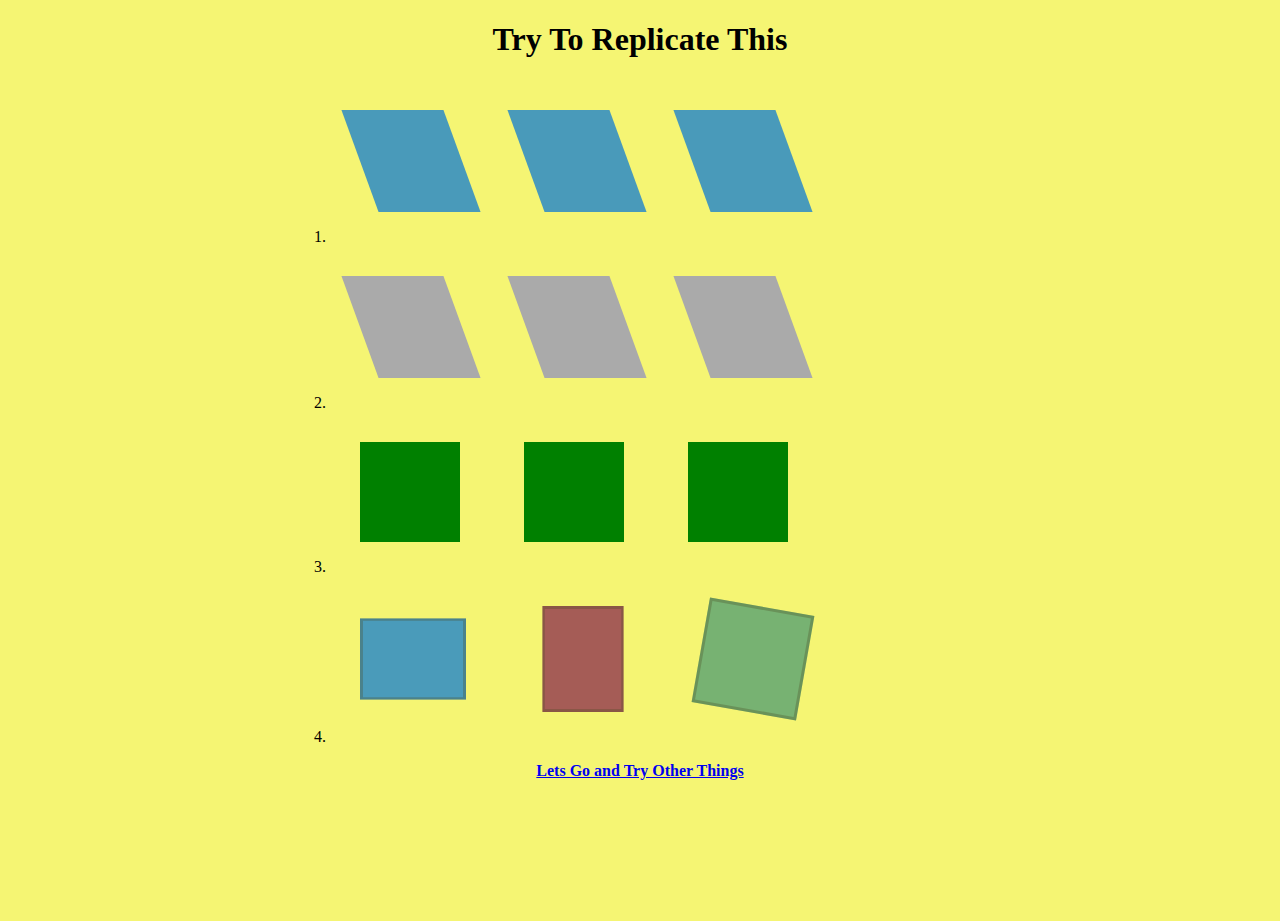
<file: index.html>
<!DOCTYPE html>
<html lang="en">
<head>
    <meta charset="UTF-8">
    <meta http-equiv="X-UA-Compatible" content="IE=edge">
    <meta name="viewport" content="width=device-width, initial-scale=1.0">
    <title>Document</title>
    <link rel="stylesheet" href="style.css">
</head>
<body style="background-color:rgb(245, 245, 115);">
    <h1 style="text-align:center;">Try To Replicate This</h1>
    <div class="container">
    <ol type="1">
        <li >
            <div class="box2"></div>
            <div class="box2"></div>
            <div class="box2"></div>

        </li>
        <li >
            <div class="box3"></div>
            <div class="box3"></div>
            <div class="box3"></div>

        </li>
        <li >
                <div class="box1"></div>
                <div class="box1"></div>
                <div class="box1"></div>

        </li>
        <li >
            <div class="element one"></div>
            <div class="element two"></div>
            <div class="element three"></div>

    </li>
    </ol>
    </div>
    <div style="text-align:center;"><b>
    <a href="index1.html">Lets Go and Try Other Things</a></b><br><br>
</div>
</body>
</html>
</file>
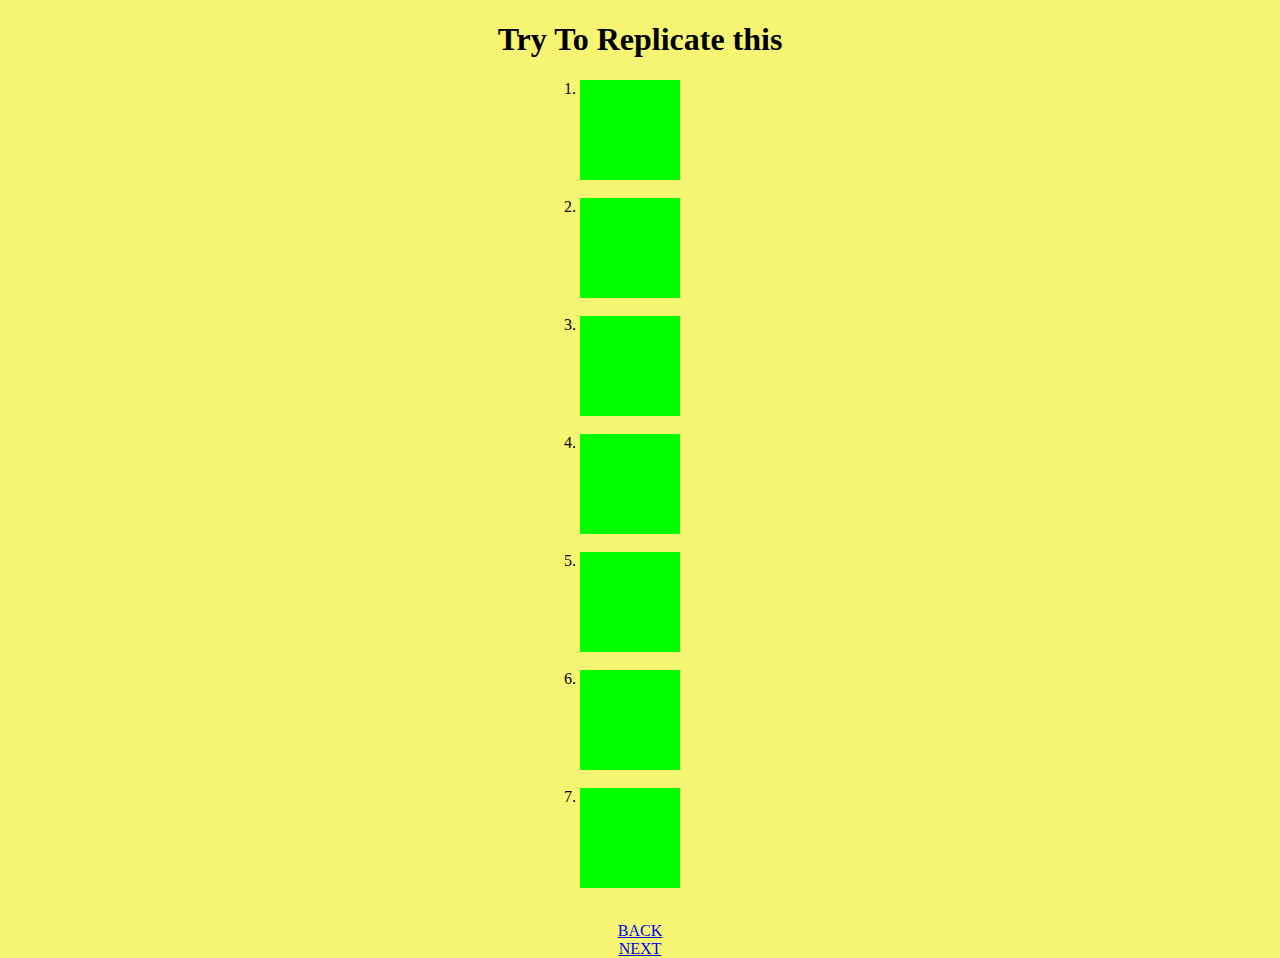
<file: index1.html>
<!DOCTYPE html>
<html lang="en">
<head>
    <meta charset="UTF-8">
    <meta http-equiv="X-UA-Compatible" content="IE=edge">
    <meta name="viewport" content="width=device-width, initial-scale=1.0">
    <title>Document</title>
    <link rel="stylesheet" href="style.css">
</head>
<body style="background-color:rgb(245, 245, 115);">
    <h1 style="text-align:center;">Try To Replicate this</h1>
    <div class="content">
        <ol type="1">
            <li class="test1"></li><br>
            <li class="test2"></li><br>
            <li class="test3"></li><br>
            <li class="test4"></li><br>
            <li class="test5"></li><br>
            <li class="test6"></li><br>
            <li class="test7"></li><br>
        </ol>
        <div style="text-align:center;">
            <a href="index.html">BACK</a><br>
            <a href="index2.html">NEXT</a>


        </div>
    </div>
    
    
</body>
</html>
</file>
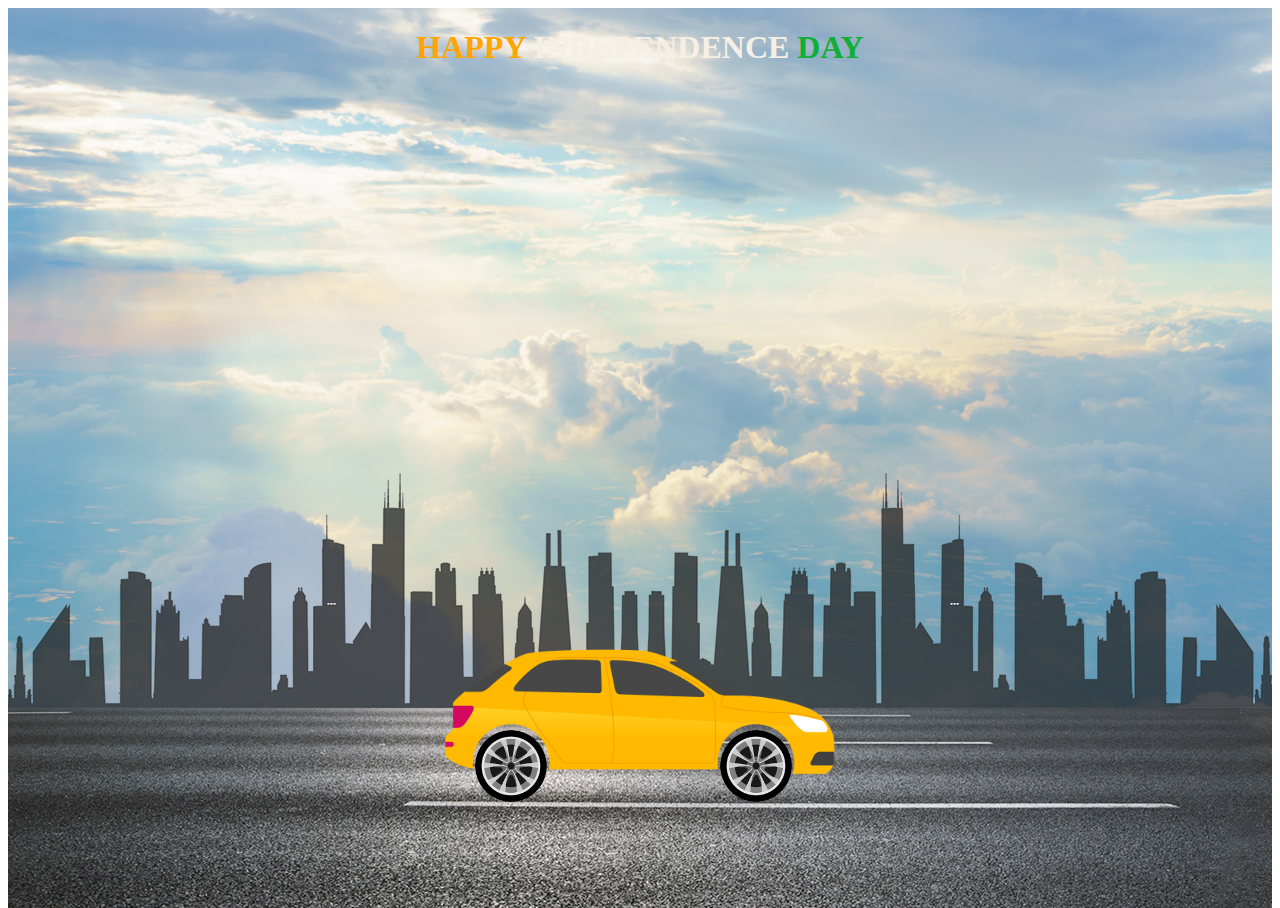
<file: index2.html>
<!DOCTYPE html>
<html lang="en">
<head>
    <meta charset="UTF-8">
    <meta http-equiv="X-UA-Compatible" content="IE=edge">
    <meta name="viewport" content="width=device-width, initial-scale=1.0">
    <title>Document</title>
    <link rel="stylesheet" href="style.css">
</head>
<body>
   
    <div class="ani">
        <h1 style="text-align:center"><span style="color:orange">HAPPY</span> <span style="color:rgb(245, 239, 229)">INDEPENDENCE </span> <span style="color:rgb(15, 175, 55)">DAY</span></h1>
        <div class="highway"></div>
        <div class="city"></div>
        <div class="car">
            <img src="car.png">
        </div>
        
        <div class="wheel">
        <img src="wheel.png" class="wheelback">
        <img src="wheel.png" class="wheelfront">
    </div>
    </div>
    
</body>
</html>
</file>
<file: style.css>
.container{
    max-width:700px;
    margin:auto;
    
}
.box1{
    display: inline-block;
    width: 100px;
    height: 100px;
    background-color: green;
    margin:30px;
    animation:rotation 2s infinite;
    animation-name: b1;

}
@keyframes b1{
    from{
        transform:rotate(0deg);
    }
    to{
        transform:rotate(360deg);
    }
    
}
.box2{
    display: inline-block;
  background-color: #0074d9;
  height: 100px;
  width: 100px;
  font-size: 1px;
  padding: 1px;
  color: white;
  margin:30px;
  animation: skew 3s infinite;
  transform: skew(20deg);
  animation-direction: alternate;
  opacity: .7;
}

@keyframes skew {
  0% {
    transform: skewX(20deg);
  }
  100% {
    transform: skewX(-20deg);
  }
}
.box3 {
    display: inline-block;
    background-color: #aaaaaa;
    height: 100px;
    width: 100px;
    transform: skew(20deg);
    font-size: 1px;
    padding: 1px;
    color: white;
    margin:30px;
    animation: shake 2s infinite;
    animation-direction: alternate;
  }
  
  @keyframes shake {
    0% {
      transform: skewY(20deg);
    }
    100% {
      transform: skewY(-20deg);
    }
  }
   
       
    



.content{
    max-width: 200px;
    margin:auto;
   
}
.test1 {
    width: 100px;
    height: 100px;
    background: rgb(0, 255, 0);
    transition: width 2s;
  }
  
.test1:hover {
    width: 300px;
    
  }
.test2 {
    width: 100px;
    height: 100px;
    background: rgb(0, 255, 0);
    transition: width 2s,height 4s ;
}
  
.test2:hover {
    width: 300px;
    height:300px;
    
}
.test3 {
    width: 100px;
    height: 100px;
    background: rgb(0, 255, 0);
    transition: width 5s;
    transition-timing-function: linear;
  }
  
.test3:hover {
    width: 300px;
}
.test4 {
    width: 100px;
    height: 100px;
    background: rgb(0, 255, 0);
    transition: width 4s;
    transition-timing-function: ease;
  }
  
.test4:hover {
    width: 300px;
}
.test5 {
    width: 100px;
    height: 100px;
    background: rgb(0, 255, 0);
    transition: width 3s;
    transition-timing-function: ease-in;
  }
  
.test5:hover {
    width: 300px;
}
.test6 {
    width: 100px;
    height: 100px;
    background: rgb(0, 255, 0);
    transition: width 2s;
    transition-timing-function: ease-out;
  }
  
.test6:hover {
    width: 300px;
}
.test7 {
    width: 100px;
    height: 100px;
    background: rgb(0, 255, 0);
    transition: width 1s;
    transition-timing-function: ease-in-out;
  }
  
.test7:hover {
    width: 300px;
}
.element {
    display: inline-block;
    background-color: #0074d9;
    height: 100px;
    width: 100px;
    color: white;
    text-align: center;
    opacity: .7;
    font-family: Verdana, sans-serif;
    border: 3px solid rgba(0,0,0,.3); 
    margin: 30px;
  }
  
  .one { 
    transform: rotateX(40deg);
    animation: one 2s infinite;
    animation-direction: alternate;
  }
  
  .two {
    transform: rotateY(40deg);
    animation: two 2s infinite;
    animation-direction: alternate;
    background-color: #831a4a;
  }
  
  .three {
    transform: rotateZ(100deg);
    animation: three 2s infinite;
    animation-direction: alternate;
    background-color: #439772;
  }
  
  @keyframes one {
    0% {
      transform: rotateX(0);
    }
    100% {
      transform: rotateX(50deg);
    }
  }
  
  @keyframes two {
    0% {
      transform: rotateY(0);
    }
    100% {
      transform: rotateY(70deg);
    }
  }
  
  @keyframes three {
    0% {
      transform: rotateZ(0);
    }
    100% {
      transform: rotateZ(100deg);
    }
  }
  
  body, html {
    height: 100%;
  }
  .ani{
    height:100vh;
    width:100%;
    background-image:url(sky.jpg);
    background-size: cover;
    background-position:center;
    position: relative;
    overflow-x:hidden;
  }
  .highway{
    height:200px;
    width:500%;
    display:block;
    background-image:url(road.jpg);
    position:absolute;
    bottom:0;
    left:0;
    right:0;
    z-index:0;
    background-repeat: repeat-x;
    animation: highway 5s linear infinite;
  }
  @keyframes highway{
    100%{
        transform:translateX(-3400px);
    }
  }
  .city{
    height:250px;
    width:500%;
    display:block;
    background-image:url(city.png);
    position:absolute;
    bottom:200px;
    left:0;
    right:0;
    z-index:1;
    background-repeat: repeat-x;
    animation: city 20s linear infinite;

  }
  @keyframes city{
    100%{
        transform:translateX(-1400px);
    }
  }
  .car{
    width:400px;
    left:50%;
    bottom:100px;
    transform:translateX(-50%);
    position:absolute;
    z-index:2;

    
    
  }
  .car img{
       width:100%;
       animation:car 1s linear infinite ;
   
      
  }
  
  @keyframes car{
    100%{
        transform:translateY(-1px);
    }
    50%{
        transform:translateY(1px);
    }
    0%{
        transform:translateY(-1px);
    }
  }
  .wheel{
    left:50%;
    bottom:178px;
    transform:translateX(-50%);
    position:absolute;
    z-index:2;

  }
  .wheel img{
    width:72px;
    height:72px;
    animation:wheel 1s linear infinite;
  }
  .wheelback{
    left:-165px;
    position:absolute;

  }
  .wheelfront{
    left:80px;
    position:absolute;
    
  }
  @keyframes wheel{
    100%{
        transform:rotate(360deg);
    }
  }
</file>
